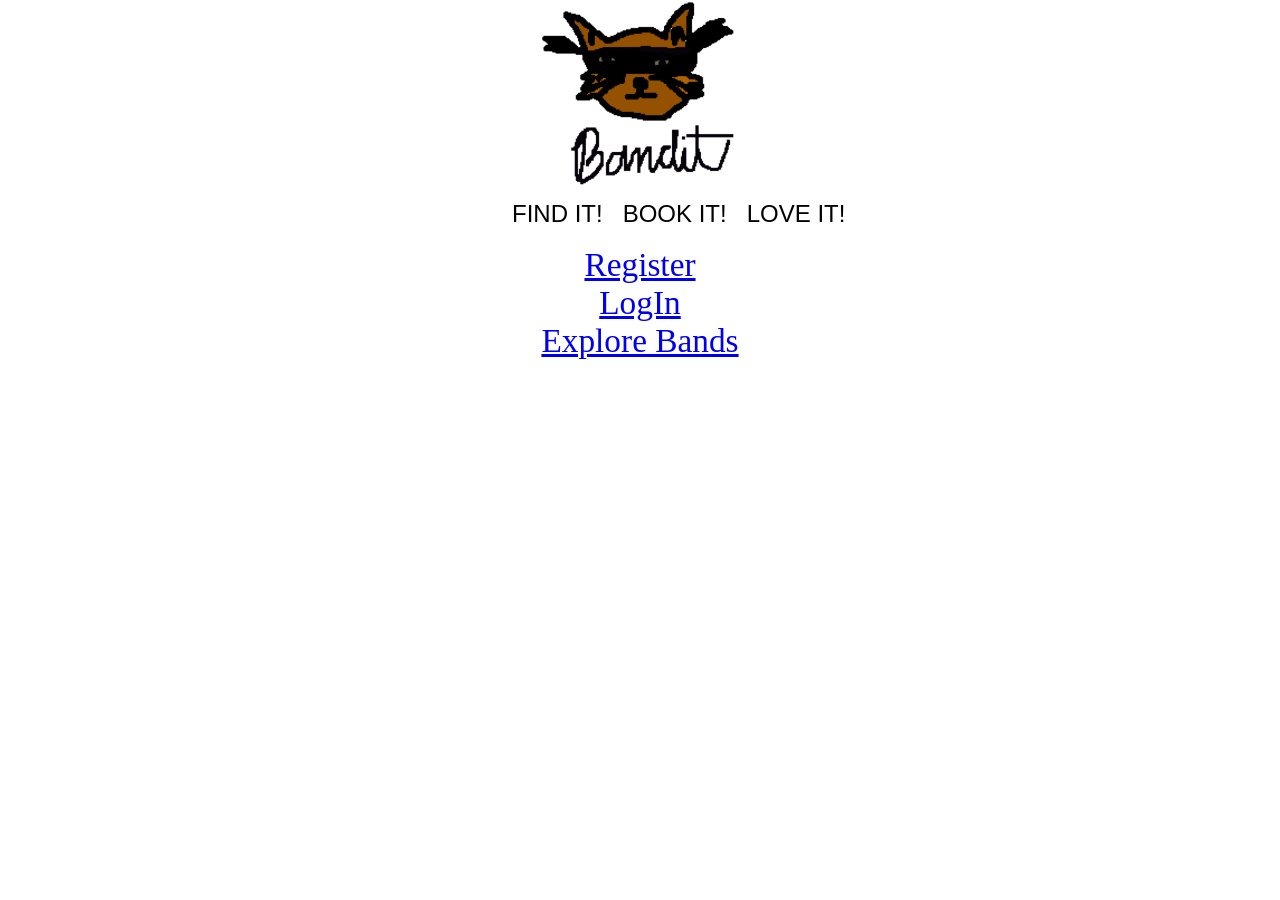
<file: banditv1/static/index.html>
<html>
<head>
  <meta charset="UTF-8">
  <title>Bandit</title>
  <link rel="stylesheet" href="style.css"/>
  <!--<script type="text/javascript" src="main.js"></script>-->

</head>
 <body>
    <div class="logo"></div>
    <div class="slogan">FIND&nbspIT!&nbsp&nbsp&nbspBOOK&nbspIT!&nbsp&nbsp&nbspLOVE&nbspIT!</div>
    <br>
    <div class="textbox"><a href="register.html">Register</a></div>
    <div class="textbox"><a href="login.html">LogIn</a></div>
    <div class="textbox"><a href="localhost:8080/banddb">Explore Bands</a></div>

 </body>
</html>
</file>
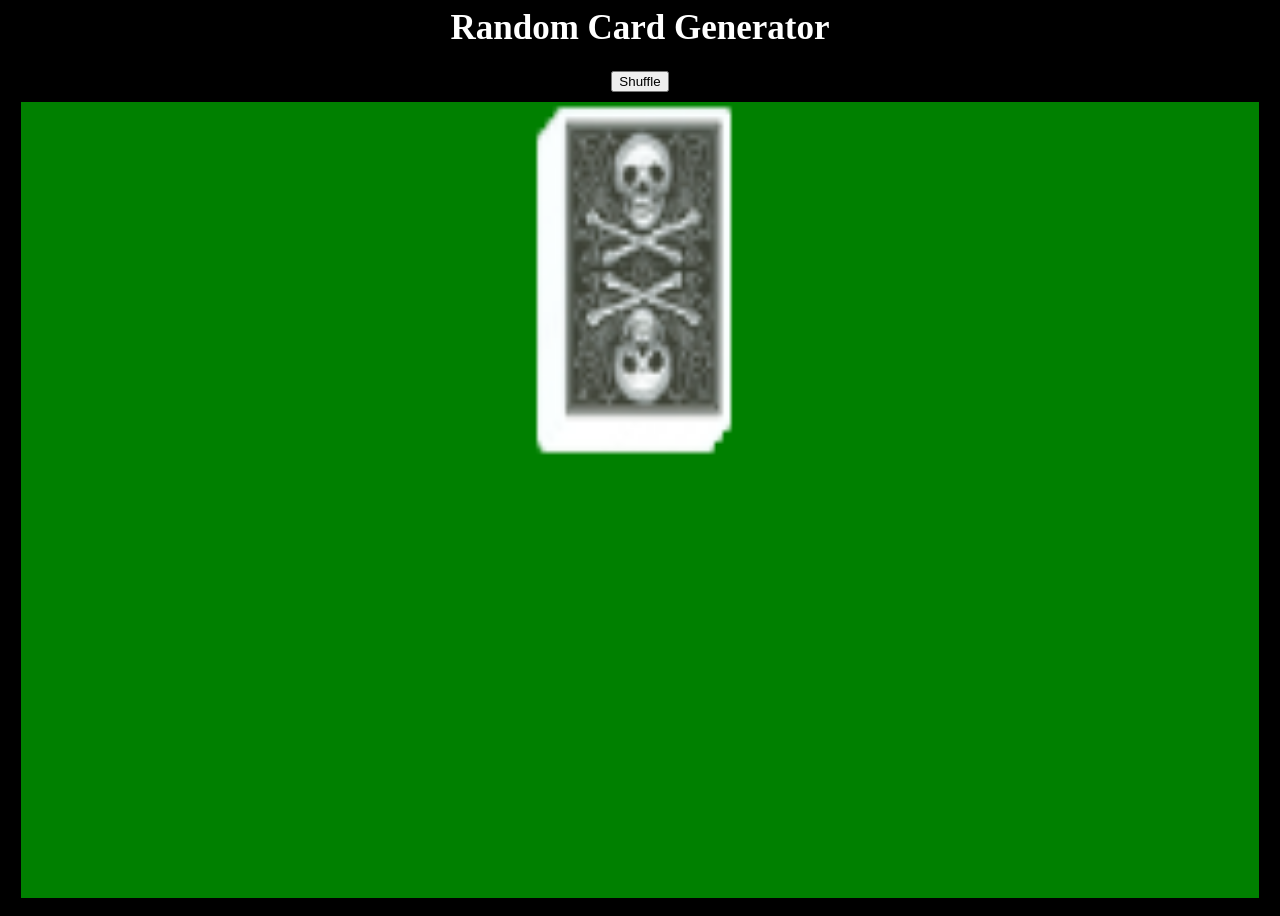
<file: Deck Master_Christie Mathews/client/index.html>
<html>
<head>
  <meta charset="UTF-8">
  <title>Codesmith Challenge</title>
  <script src="main.js"></script>
  <link rel="stylesheet" href="style.css"/>

</head>
 <body>
 	
 	<h1 class ="title">Random Card Generator</h1>
 	<div class = "container"><button id="btn">Shuffle</button></div>
 	<div class = "container">
 		<canvas id="canvas">Update Browser</canvas>
 	</div>

 </body>
</html>
</file>
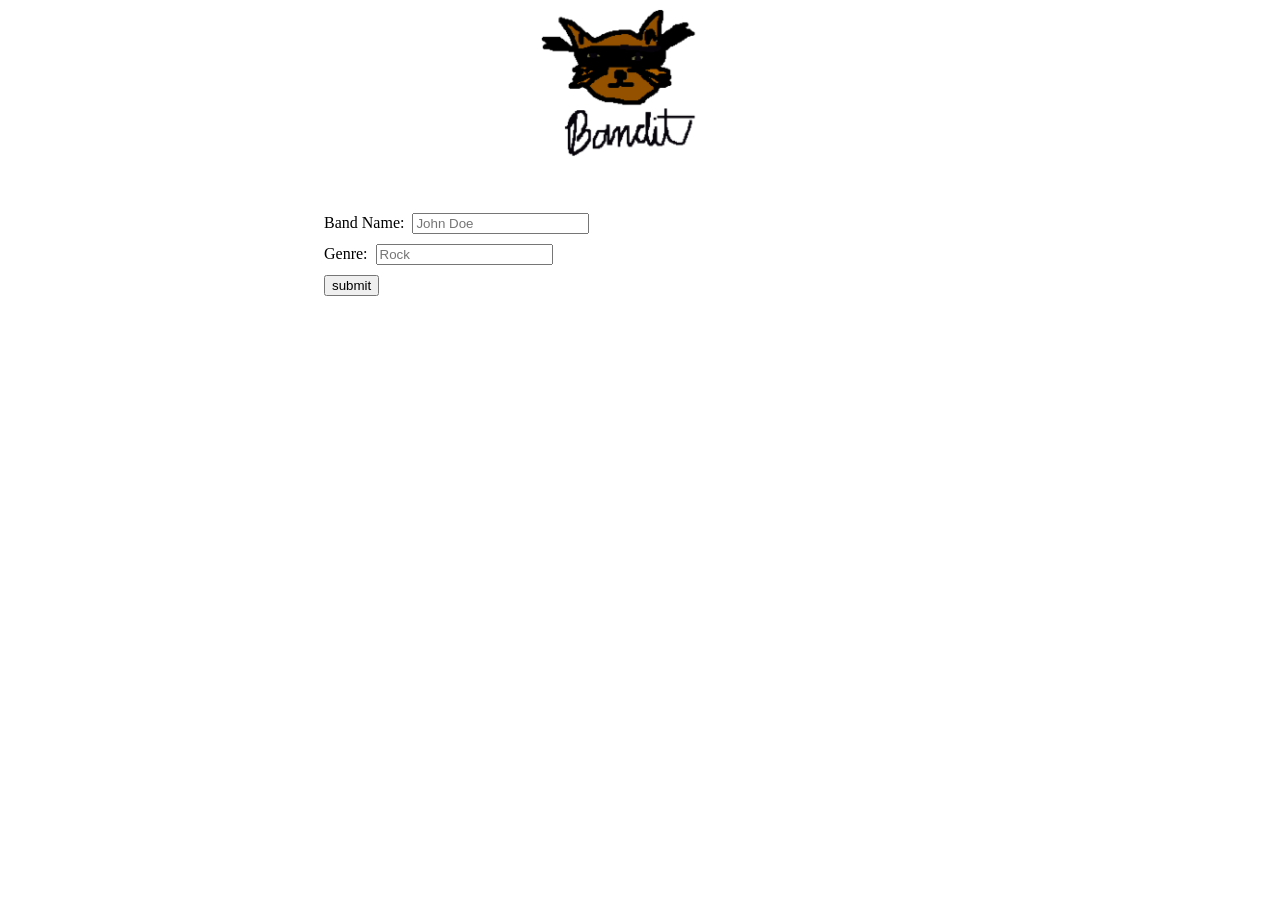
<file: banditv1/static/register.html>
<html>
<head>
  <meta charset="UTF-8">
  <title>Bandit</title>
  <link rel="stylesheet" href="register_style.css"/>
  <script type="text/javascript" src="main.js"></script>

</head>
 <body>
    <div class="logocircle"></div>
    <div class="form" style="width:50%; margin: 0 auto 0 auto;">
      <form name="bandRegistration" action="/register" method="post">
        Band Name: &nbsp;<input type="text" name = bandName placeholder="John Doe"/><br>
        Genre: &nbsp;<input type="text" name = bandGenre placeholder="Rock"/><br>
        <input type="submit" value="submit"/ onClick="registerBand()">
      </form>

    </div>

 </body>
</html>
</file>
<file: banditv1/static/style.css>
.logo{
    background-image: url("images/bandit.png");
    background-size: 100%;
    background-repeat:no-repeat;
    margin: 0 auto 0 auto;
    width:200px;
    height:200px;
}

body { margin: 0; background: white; }

.textbox {
    width: 100%;
    text-align: center;
    font-size: 25pt;
}

.slogan {
    width: 20%;
    margin: 0 auto 0 auto;
    text-align:center;
    font-size: 18pt;
    font-family: 'Helvetica', italic;
}
</file>
<file: Deck Master_Christie Mathews/client/style.css>
body{
	background-color: black;
}

#canvas{
	margin: 10px;
	width: 98%;
	height: 90%;
	background: white;
}

.title{
	text-align: center;
	color: white;
	font-size: 35px;
}

/*Simple div to align things*/
.container{
	text-align: center;
}
</file>
<file: banditv1/static/register_style.css>
.logocircle{
    background-image: url("images/bandit.png");
    background-size: 80%;
    background-repeat:no-repeat;
    margin: 0 auto 0 auto;
    background-color: white;
    width:200px;
    height:200px;
}
input {margin:5px auto 5px auto;}
</file>
